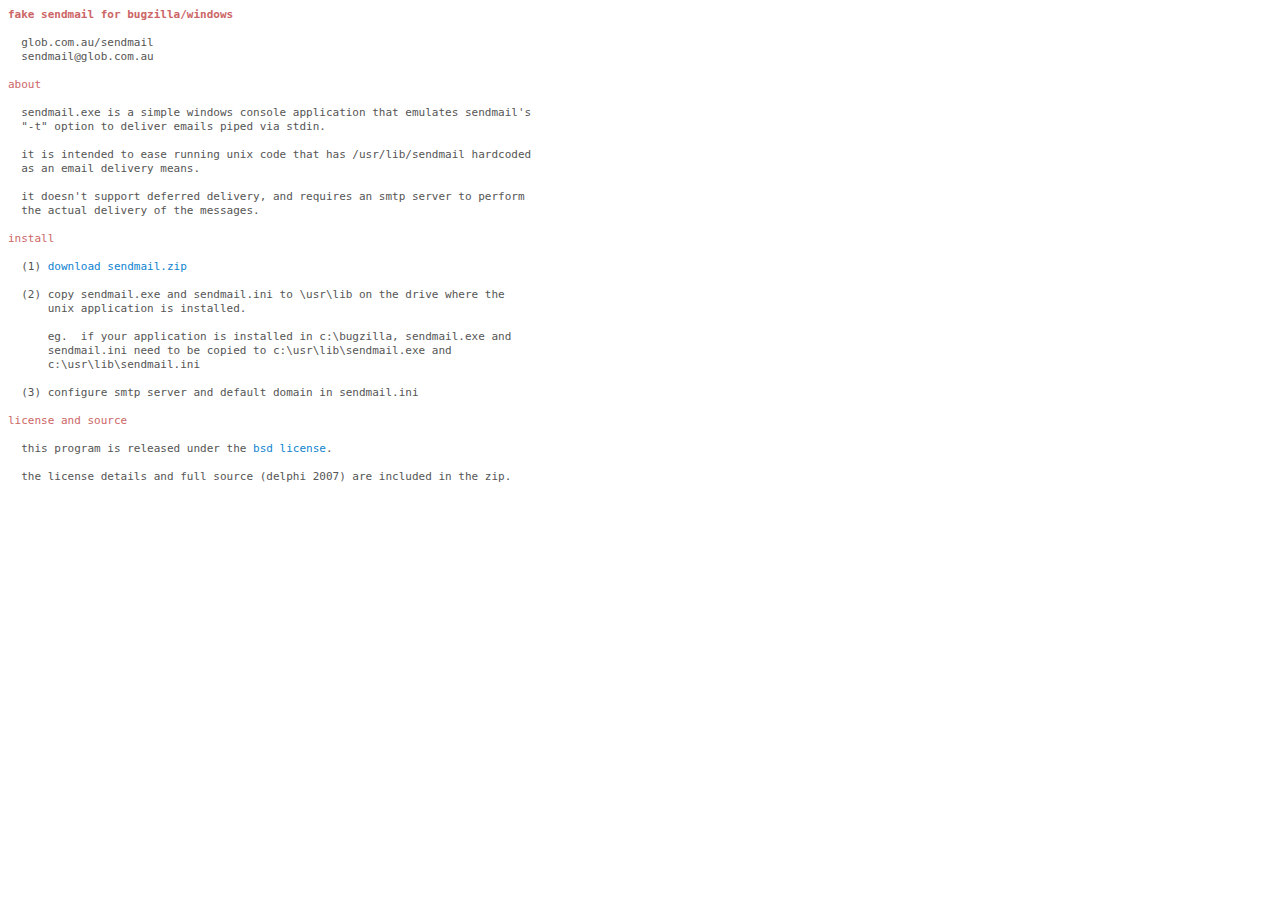
<file: sendmail/ReadMe.html>
<!DOCTYPE HTML PUBLIC "-//W3C//DTD HTML 4.01 Transitional//EN">
<html>
<head>
<meta http-equiv="Content-Type" content="text/html; charset=utf-8">
<title>fake sendmail for windows</title>
<style>
  body {
    background-color: #ffffff;
  }
  pre {
    font-size: 11px;
    line-height: 14px;
    font-family: Andale Mono, monospace;
  }
  .head {
    color: #cc6666;
    font-weight: bold;
  }
  .sub {
    color: #cc6666;
  }
  a {
    text-decoration: none;
  }
</style>
</head>

<body bgcolor="#ffffff" link="#1084d0" text="#555555" vlink="#1084d0">

<pre><span class="head">fake sendmail for bugzilla/windows</span>

  glob.com.au/sendmail
  sendmail@glob.com.au

<span class="sub">about</span>

  sendmail.exe is a simple windows console application that emulates sendmail's
  "-t" option to deliver emails piped via stdin.

  it is intended to ease running unix code that has /usr/lib/sendmail hardcoded
  as an email delivery means.

  it doesn't support deferred delivery, and requires an smtp server to perform
  the actual delivery of the messages.

<span class="sub">install</span>

  (1) <a href="http://www.glob.com.au/sendmail/sendmail.zip">download sendmail.zip</a> 

  (2) copy sendmail.exe and sendmail.ini to \usr\lib on the drive where the
      unix application is installed.

      eg.  if your application is installed in c:\bugzilla, sendmail.exe and
      sendmail.ini need to be copied to c:\usr\lib\sendmail.exe and
      c:\usr\lib\sendmail.ini

  (3) configure smtp server and default domain in sendmail.ini

<span class="sub">license and source</span>

  this program is released under the <a href="license.txt">bsd license</a>.

  the license details and full source (delphi 2007) are included in the zip.

</body>
</html>
</file>
